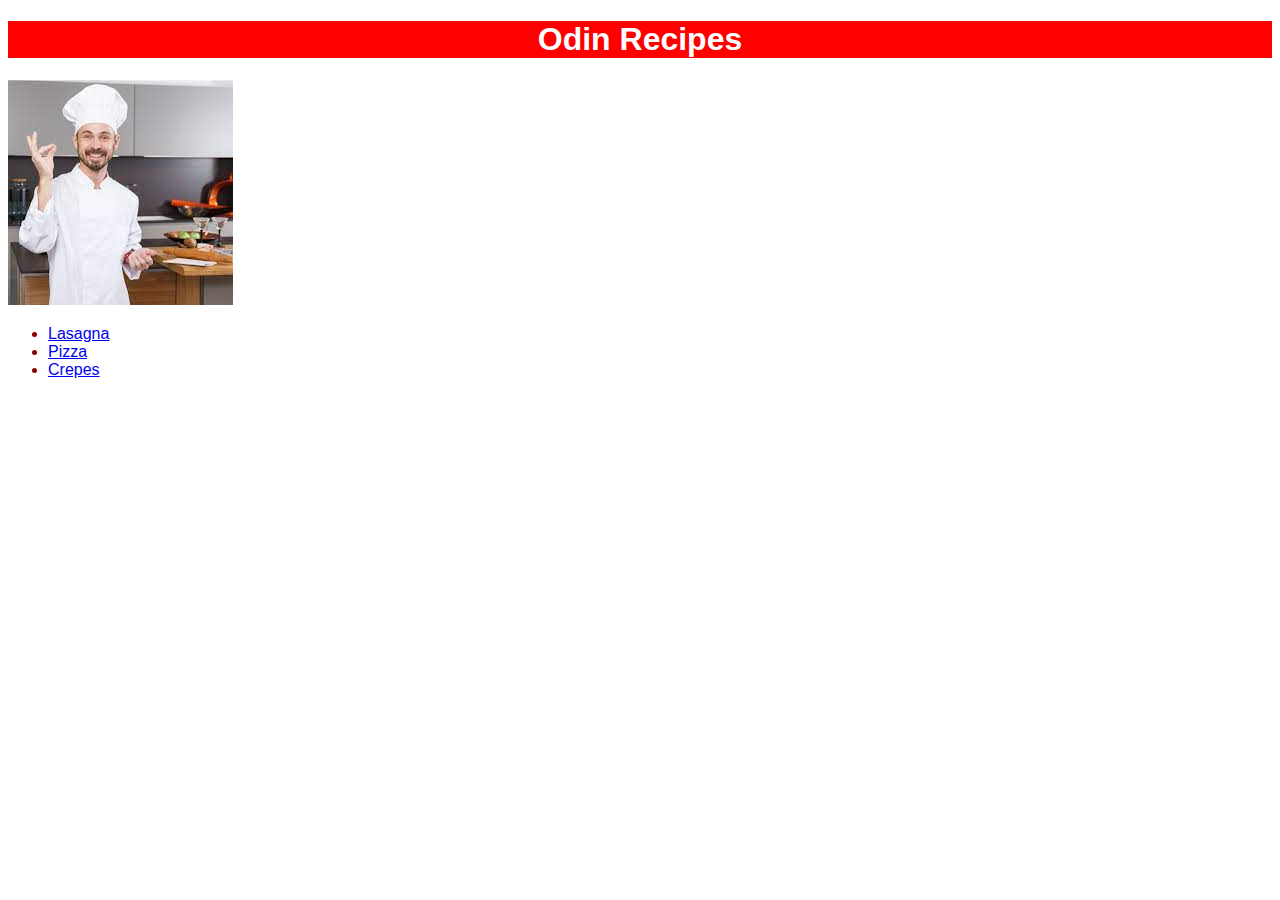
<file: index.html>
<!DOCTYPE html>
<html lang="eng">

<head>
    <meta charset="utf-8">
    <title>Recipes</title>
    <link rel="stylesheet" href="styles.css">
</head>

<body>
    <h1>Odin Recipes</h1>
    <img src = "images/chef.jpeg" alt = "Chef in kitchen doing the Italian hand gesture">
    <ul>
        <li><a href="recipes/lasagna.html">Lasagna</a></li>
        <li><a href="recipes/pizza.html">Pizza</a></li>
        <li><a href="recipes/crepes.html">Crepes</a></li>
    </ul>
    
</body>

</html>
</file>
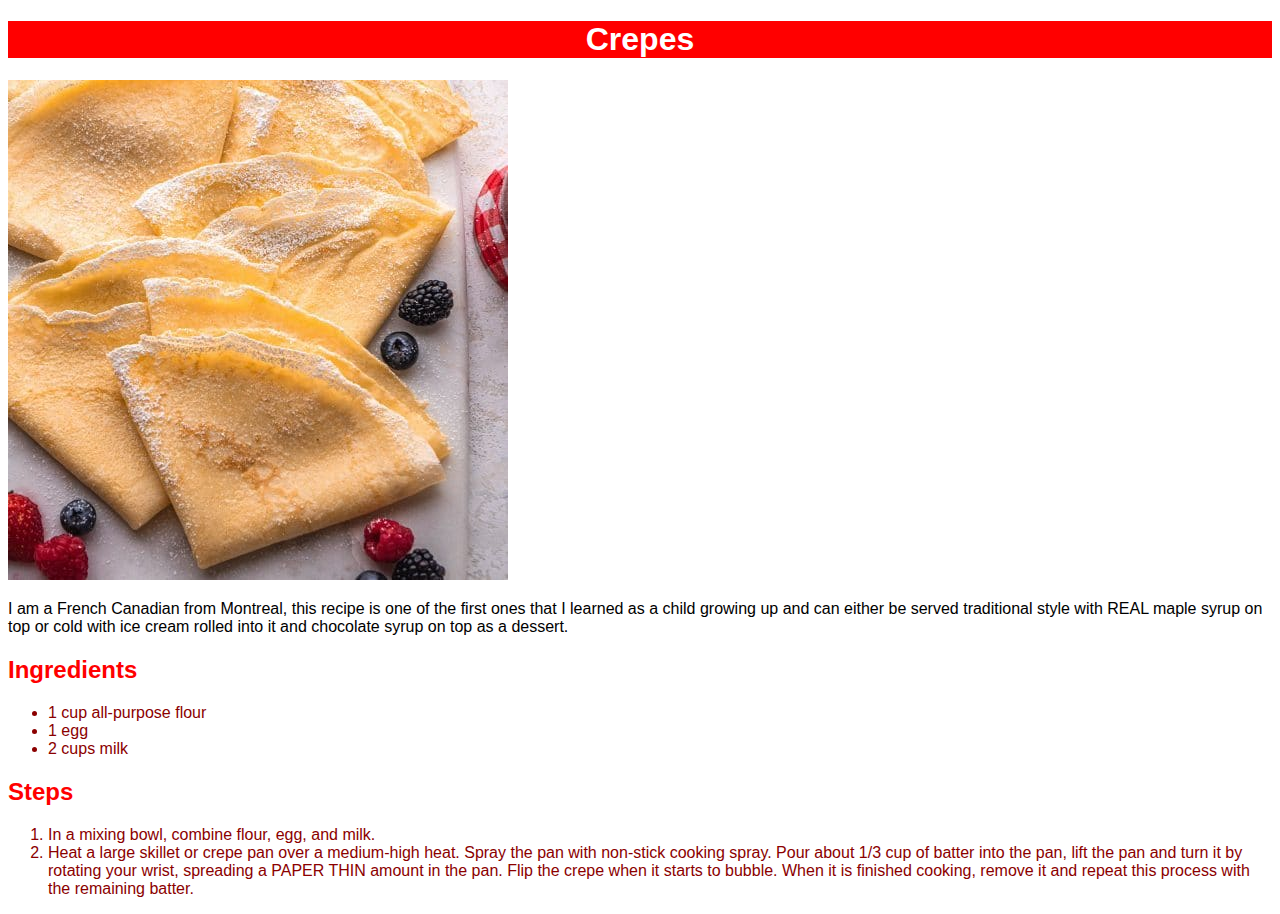
<file: recipes/crepes.html>
<!DOCTYPE html>
<html lang="eng">

<head>
    <meta charset="utf-8">
    <title>Crepes Recipe</title>
    <link rel="stylesheet" href="../styles.css">
</head>

<body>
    <h1>Crepes</h1>
    <img src ="../images/crepes.jpg" alt = "Completed crepes">
    <p>I am a French Canadian from Montreal, this recipe is one of the first ones that I learned as a child growing up and can either be served traditional style with REAL maple syrup on top or cold with ice cream rolled into it and chocolate syrup on top as a dessert.</p>
    <h2>Ingredients</h2>
        <ul>
           <li>1 cup all-purpose flour</li> 
           <li>1 egg</li> 
           <li>2 cups milk</li>
        </ul> 
        
    <h2>Steps</h2>
        <ol>
            <li>In a mixing bowl, combine flour, egg, and milk.</li>
            <li>Heat a large skillet or crepe pan over a medium-high heat. Spray the pan with non-stick cooking spray. Pour about 1/3 cup of batter into the pan, lift the pan and turn it by rotating your wrist, spreading a PAPER THIN amount in the pan. Flip the crepe when it starts to bubble. When it is finished cooking, remove it and repeat this process with the remaining batter.</li>
        </ol>
</body>

</html>
</file>
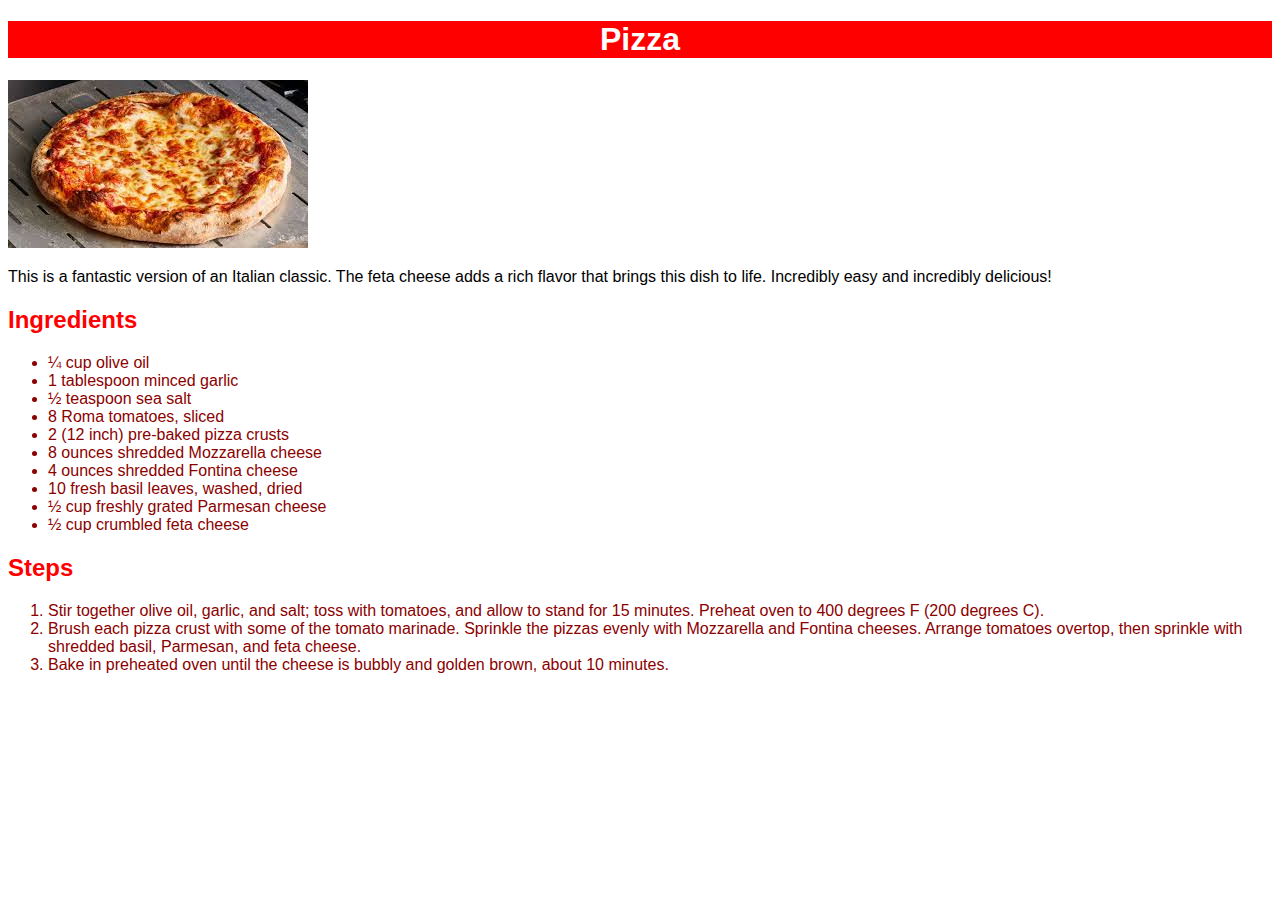
<file: recipes/pizza.html>
<!DOCTYPE html>
<html lang="eng">

<head>
    <meta charset="utf-8">
    <title>Pizza Recipe</title>
    <link rel="stylesheet" href="../styles.css">
</head>

<body>
    <h1>Pizza</h1>
    <img src = "../images/pizza.jpeg" alt = "Completed pizza">
    <p>This is a fantastic version of an Italian classic. The feta cheese adds a rich flavor that brings this dish to life. Incredibly easy and incredibly delicious!</p>
    <h2>Ingredients</h2>
        <ul>
           <li>¼ cup olive oil</li> 
           <li>1 tablespoon minced garlic</li> 
           <li>½ teaspoon sea salt</li> 
           <li>8 Roma tomatoes, sliced</li> 
           <li>2 (12 inch) pre-baked pizza crusts</li> 
           <li>8 ounces shredded Mozzarella cheese</li> 
           <li>4 ounces shredded Fontina cheese</li> 
           <li>10 fresh basil leaves, washed, dried</li> 
           <li>½ cup freshly grated Parmesan cheese</li> 
           <li>½ cup crumbled feta cheese</li> 
        </ul>
    <h2>Steps</h2>
        <ol>
            <li>Stir together olive oil, garlic, and salt; toss with tomatoes, and allow to stand for 15 minutes. Preheat oven to 400 degrees F (200 degrees C).</li> 
            <li>Brush each pizza crust with some of the tomato marinade. Sprinkle the pizzas evenly with Mozzarella and Fontina cheeses. Arrange tomatoes overtop, then sprinkle with shredded basil, Parmesan, and feta cheese.</li> 
            <li>Bake in preheated oven until the cheese is bubbly and golden brown, about 10 minutes.

</li>            
        </ol>
</body>

</html>
</file>
<file: styles.css>
body{font-family:Arial, Helvetica, sans-serif}

h1{color: white;
    background-color: red;
    text-align: center;}

h2, h3{color: red;} /*Applying a single rule to two different selectors*/
li{color: darkred;}
</file>
